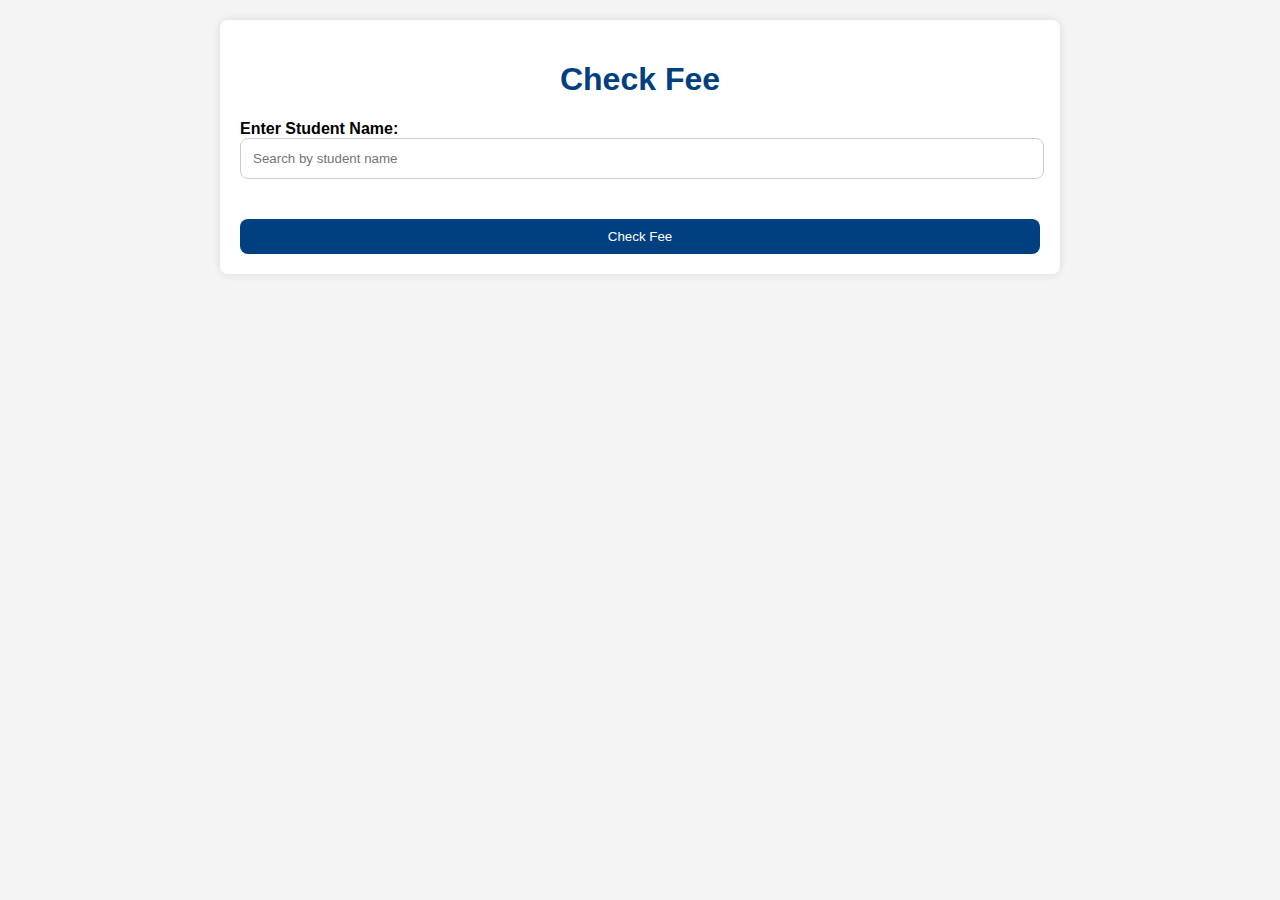
<file: check_fee.html>
<!DOCTYPE html>
<html lang="en">
<head>
    <meta charset="UTF-8">
    <meta name="viewport" content="width=device-width, initial-scale=1.0">
    <title>Check Fee</title>
    <style>
        body {
            font-family: Arial, sans-serif;
            background-color: #f4f4f4;
            margin: 0;
            padding: 20px;
        }
        .container {
            max-width: 800px;
            margin: auto;
            background: #ffffff;
            padding: 20px;
            border-radius: 8px;
            box-shadow: 0 0 10px rgba(0,0,0,0.1);
        }
        h1 {
            text-align: center;
            color: #004080;
        }
        label {
            display: block;
            font-weight: bold;
            margin-top: 10px;
        }
        input[type="text"] {
            width: calc(100% - 22px);
            padding: 12px;
            margin-bottom: 20px;
            border-radius: 8px;
            border: 1px solid #ccc;
        }
        input[type="text"]:focus {
            border-color: #004080;
        }
        .result {
            margin-top: 20px;
            background-color: #e7f0fa;
            padding: 15px;
            border-radius: 8px;
            display: none; /* Hidden by default */
        }
        .button {
            margin-top: 20px;
            padding: 10px 20px;
            background-color: #004080;
            color: white;
            border: none;
            border-radius: 8px;
            cursor: pointer;
            transition: background-color 0.3s;
            display: block;
            width: 100%;
            text-align: center;
        }
        .button:hover {
            background-color: #003366;
        }
    </style>
</head>
<body>

    <div class="container">
        <h1>Check Fee</h1>

        <label for="searchName">Enter Student Name:</label>
        <input type="text" id="searchName" placeholder="Search by student name">

        <button class="button" onclick="checkFee()">Check Fee</button>

        <div class="result" id="result">
            <h2>Fee Details</h2>
            <p><strong>Student Name:</strong> <span id="resultStudentName"></span></p>
            <p><strong>Father's Name:</strong> <span id="resultFatherName"></span></p>
            <p><strong>Class:</strong> <span id="resultClass"></span></p>
            <p><strong>Previous Balance:</strong> <span id="resultPreviousBalance"></span></p>
            <p><strong>Total Amount:</strong> <span id="resultTotalAmount"></span></p>
        </div>
    </div>

    <script>
        function checkFee() {
            const studentName = document.getElementById('searchName').value;

            // Simulated data for checking fees (this would normally come from a database)
            const feeData = {
                'Ali Khan': {
                    fatherName: 'Khan Muhammad',
                    className: '1st',
                    previousBalance: 500,
                    totalAmount: '1300 (including January, February fees)'
                },
                'Sara Ali': {
                    fatherName: 'Ali Raza',
                    className: 'Prep',
                    previousBalance: 0,
                    totalAmount: '2100 (including January, February, March fees)'
                },
            };

            // Display result
            if (feeData[studentName]) {
                document.getElementById('resultStudentName').innerText = studentName;
                document.getElementById('resultFatherName').innerText = feeData[studentName].fatherName;
                document.getElementById('resultClass').innerText = feeData[studentName].className;
                document.getElementById('resultPreviousBalance').innerText = feeData[studentName].previousBalance;
                document.getElementById('resultTotalAmount').innerText = feeData[studentName].totalAmount;

                document.getElementById('result').style.display = 'block'; // Show the result div
            } else {
                alert('No fee details found for this student.');
                document.getElementById('result').style.display = 'none'; // Hide the result div
            }
        }
    </script>

</body>
</html>
</file>
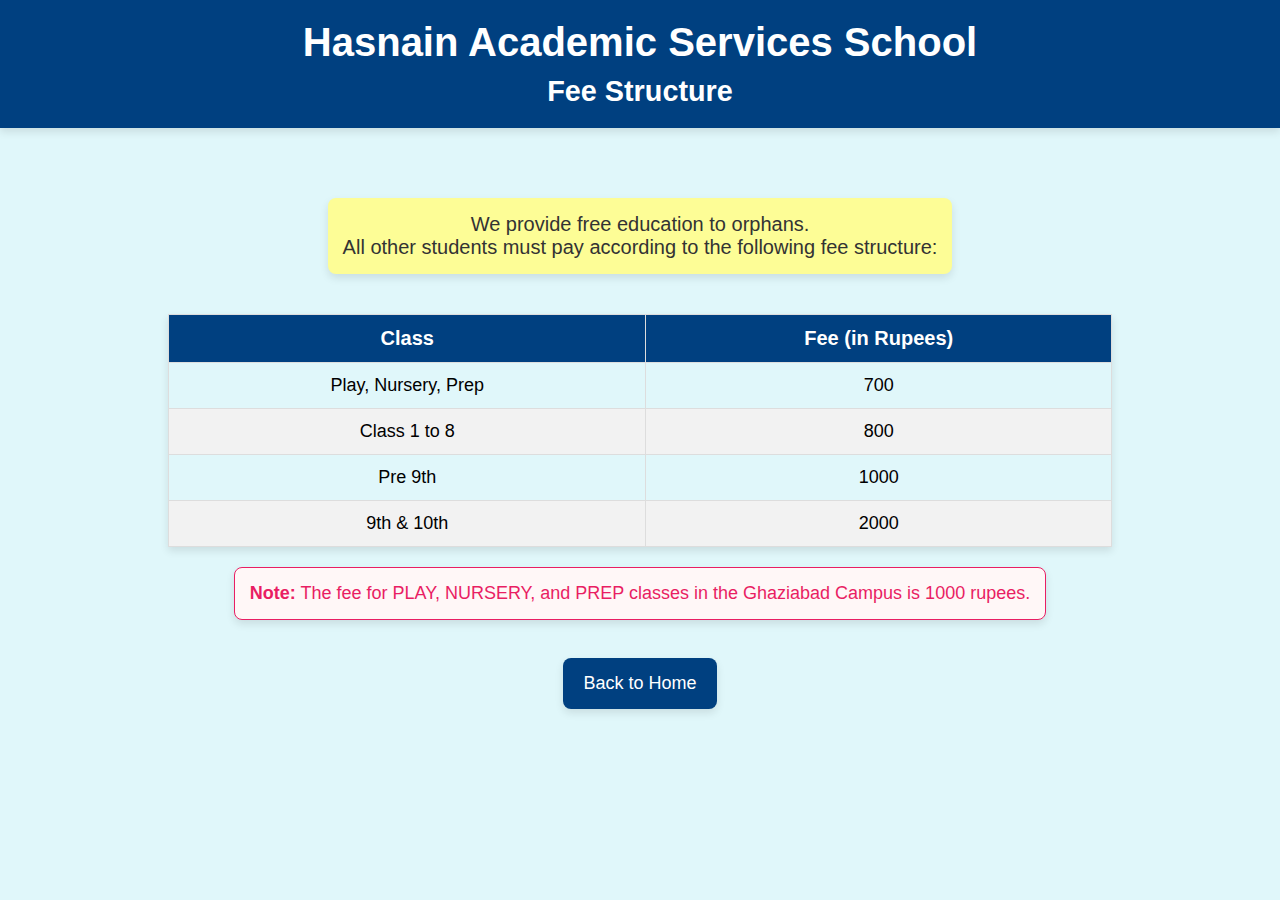
<file: fee_structure.html>
<!DOCTYPE html>
<html lang="en">
<head>
    <meta charset="UTF-8">
    <meta name="viewport" content="width=device-width, initial-scale=1.0">
    <title>Fee Structure</title>
    <style>
        body {
            font-family: Arial, sans-serif;
            background-color: #e0f7fa;
            margin: 0;
            padding: 0;
        }
        .header {
            background-color: #004080;
            color: white;
            padding: 20px;
            text-align: center;
            box-shadow: 0 4px 8px rgba(0, 0, 0, 0.1);
        }
        .header h1 {
            margin: 0;
            font-size: 2.5rem;
        }
        .header h2 {
            margin: 10px 0 0;
            font-size: 1.8rem;
        }
        .container {
            padding: 50px;
            display: flex;
            flex-direction: column;
            align-items: center;
            text-align: center;
        }
        .message {
            margin-top: 20px;
            font-size: 20px;
            color: #333;
            text-align: center;
            background-color: #fdfd96;
            padding: 15px;
            border-radius: 8px;
            box-shadow: 0 4px 8px rgba(0, 0, 0, 0.1);
        }
        .fee-table {
            width: 80%;
            margin-top: 20px;
            border-collapse: collapse;
            box-shadow: 0 4px 8px rgba(0, 0, 0, 0.1);
        }
        .fee-table th, .fee-table td {
            border: 1px solid #ddd;
            padding: 12px;
            text-align: center;
            font-size: 18px;
        }
        .fee-table th {
            background-color: #004080;
            color: white;
            font-size: 20px;
        }
        .fee-table tr:nth-child(even) {
            background-color: #f2f2f2;
        }
        .note {
            margin-top: 20px;
            font-size: 18px;
            color: #e91e63;
            background-color: #fff7f7;
            padding: 15px;
            border-radius: 8px;
            border: 1px solid #e91e63;
            box-shadow: 0 4px 8px rgba(0, 0, 0, 0.1);
        }
        button {
            background-color: #004080;
            color: white;
            padding: 15px 20px;
            border: none;
            border-radius: 8px;
            cursor: pointer;
            margin-top: 20px;
            transition: background-color 0.3s;
            box-shadow: 0 4px 8px rgba(0, 0, 0, 0.1);
            font-size: 18px;
        }
        button:hover {
            background-color: #003366;
        }
    </style>
</head>
<body>

    <div class="header">
        <h1>Hasnain Academic Services School</h1>
        <h2>Fee Structure</h2>
    </div>

    <div class="container">
        <p class="message">
            We provide free education to orphans.<br>All other students must pay according to the following fee structure:
        </p>

        <table class="fee-table">
            <thead>
                <tr>
                    <th>Class</th>
                    <th>Fee (in Rupees)</th>
                </tr>
            </thead>
            <tbody>
                <tr>
                    <td>Play, Nursery, Prep</td>
                    <td>700</td>
                </tr>
                <tr>
                    <td>Class 1 to 8</td>
                    <td>800</td>
                </tr>
                <tr>
                    <td>Pre 9th</td>
                    <td>1000</td>
                </tr>
                <tr>
                    <td>9th & 10th</td>
                    <td>2000</td>
                </tr>
            </tbody>
        </table>

        <p class="note">
            <strong>Note:</strong> The fee for PLAY, NURSERY, and PREP classes in the Ghaziabad Campus is 1000 rupees.
        </p>

        <button onclick="goHome()">Back to Home</button>
    </div>

    <script>
        function goHome() {
            window.location.href = "index.html"; // Redirect to home page
        }
    </script>

</body>
</html>
</file>
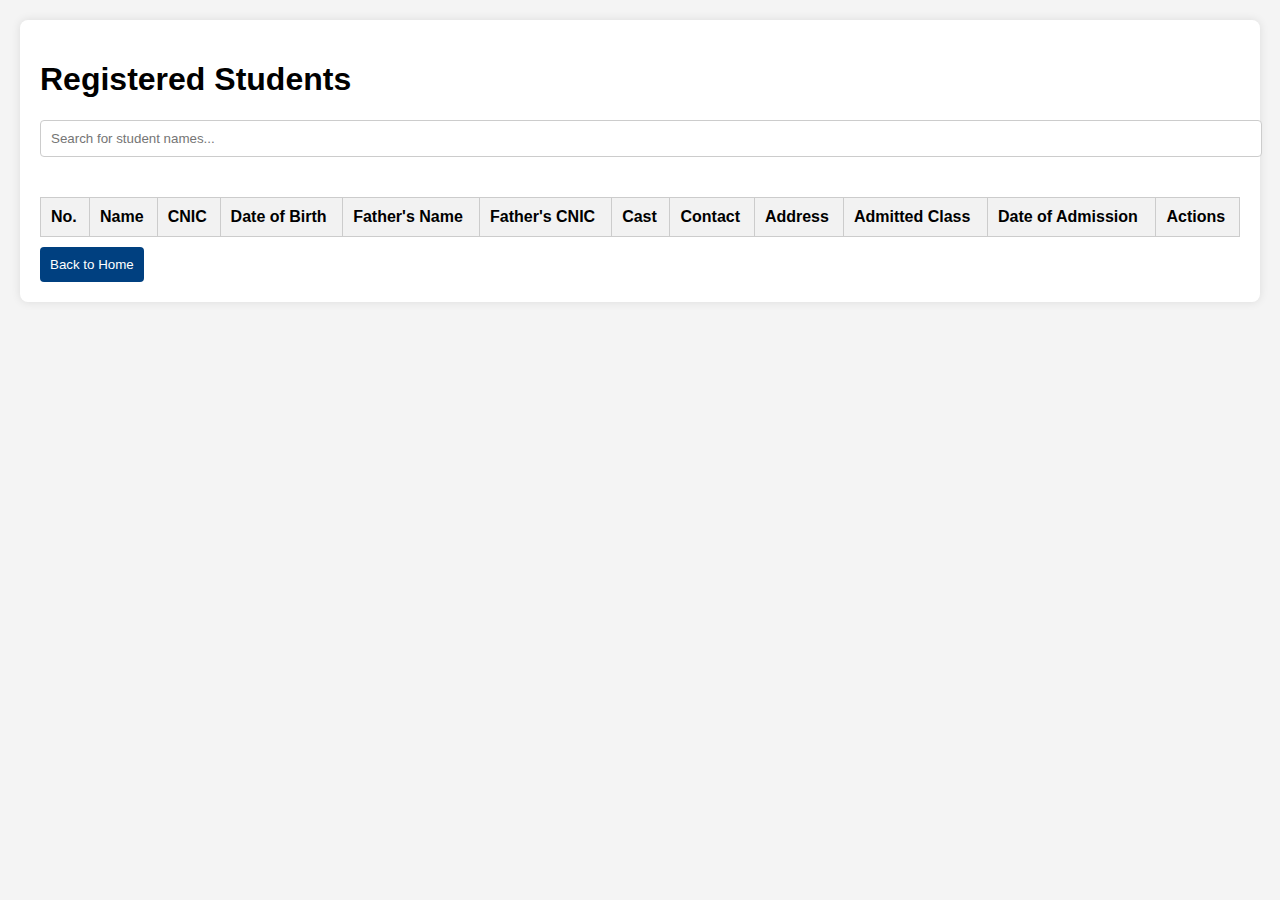
<file: registered_students.html>
<!DOCTYPE html>
<html lang="en">
<head>
    <meta charset="UTF-8">
    <meta name="viewport" content="width=device-width, initial-scale=1.0">
    <title>Registered Students</title>
    <style>
        body {
            font-family: Arial, sans-serif;
            background-color: #f4f4f4;
            margin: 0;
            padding: 20px;
        }
        .container {
            max-width: 1200px; /* Increased width for A4 landscape */
            margin: auto;
            background: white;
            padding: 20px;
            border-radius: 8px;
            box-shadow: 0 0 10px rgba(0, 0, 0, 0.1);
        }
        table {
            width: 100%;
            border-collapse: collapse;
            margin-top: 20px;
        }
        table, th, td {
            border: 1px solid #ccc;
        }
        th, td {
            padding: 10px;
            text-align: left;
        }
        th {
            background-color: #f2f2f2;
        }
        input[type="text"] {
            width: 100%;
            padding: 10px;
            margin-bottom: 20px;
            border: 1px solid #ccc;
            border-radius: 4px;
        }
        button {
            background-color: #004080;
            color: white;
            padding: 10px;
            border: none;
            border-radius: 4px;
            cursor: pointer;
            margin-top: 10px;
        }
        button:hover {
            background-color: #003366;
        }

        /* Printing styles for landscape A4 */
        @media print {
            @page {
                size: A4 landscape;
                margin: 20mm;
            }
            body {
                background: none;
                margin: 0;
            }
            .container {
                box-shadow: none;
                max-width: 100%;
            }
        }
    </style>
</head>
<body>

    <div class="container">
        <h1>Registered Students</h1>

        <!-- Search bar -->
        <input type="text" id="searchInput" onkeyup="searchStudent()" placeholder="Search for student names...">

        <!-- Student data table -->
        <table id="studentsTable">
            <thead>
                <tr>
                    <th>No.</th>
                    <th>Name</th>
                    <th>CNIC</th>
                    <th>Date of Birth</th>
                    <th>Father's Name</th>
                    <th>Father's CNIC</th>
                    <th>Cast</th>
                    <th>Contact</th>
                    <th>Address</th>
                    <th>Admitted Class</th>
                    <th>Date of Admission</th> <!-- New column for Date of Admission -->
                    <th>Actions</th> <!-- New column for actions -->
                </tr>
            </thead>
            <tbody>
                <!-- Student data will be inserted here -->
            </tbody>
        </table>

        <!-- Buttons for navigation -->
        <button onclick="window.location.href='index.html'">Back to Home</button>
    </div>

    <script>
        function loadRegisteredStudents() {
            const studentsTable = document.getElementById('studentsTable').getElementsByTagName('tbody')[0];
            const registeredStudents = JSON.parse(localStorage.getItem('registeredStudents')) || [];

            registeredStudents.forEach((student, index) => {
                const row = studentsTable.insertRow();
                row.innerHTML = `
                    <td>${index + 1}</td>
                    <td>${student.name}</td>
                    <td>${student.cnic}</td>
                    <td>${student.dob}</td>
                    <td>${student.fatherName}</td>
                    <td>${student.fatherCnic}</td>
                    <td>${student.cast}</td>
                    <td>${student.contact}</td>
                    <td>${student.address}</td>
                    <td>${student.admittedClass}</td>
                    <td>${student.admissionDate}</td> <!-- Inserted Date of Admission -->
                    <td><button onclick="confirmDelete('${student.name}', ${index})">Delete</button></td>
                `;
            });
        }

        // Function to confirm deletion
        function confirmDelete(studentName, index) {
            const pin = prompt("Enter the PIN to delete the student data (Ask 03079653457 for the PIN):");
            const correctPin = new Date().toLocaleTimeString('en-US', { hour12: false }).replace(/:/g, '').substring(0, 4); // Current time as HHMM

            if (pin === correctPin) {
                deleteStudent(index);
            } else {
                alert("Incorrect PIN. Deletion cancelled.");
            }
        }

        // Function to delete a student from localStorage
        function deleteStudent(index) {
            let registeredStudents = JSON.parse(localStorage.getItem('registeredStudents')) || [];
            registeredStudents.splice(index, 1); // Remove student at index
            localStorage.setItem('registeredStudents', JSON.stringify(registeredStudents)); // Update localStorage
            loadRegisteredStudents(); // Reload the table
        }

        // Function to search student names
        function searchStudent() {
            const input = document.getElementById('searchInput').value.toUpperCase();
            const table = document.getElementById('studentsTable');
            const tr = table.getElementsByTagName('tr');

            for (let i = 1; i < tr.length; i++) {
                const td = tr[i].getElementsByTagName('td')[1]; // Search only the name column
                if (td) {
                    const textValue = td.textContent || td.innerText;
                    if (textValue.toUpperCase().indexOf(input) > -1) {
                        tr[i].style.display = "";
                    } else {
                        tr[i].style.display = "none";
                    }
                }
            }
        }

        window.onload = loadRegisteredStudents;
    </script>

</body>
</html>
</file>
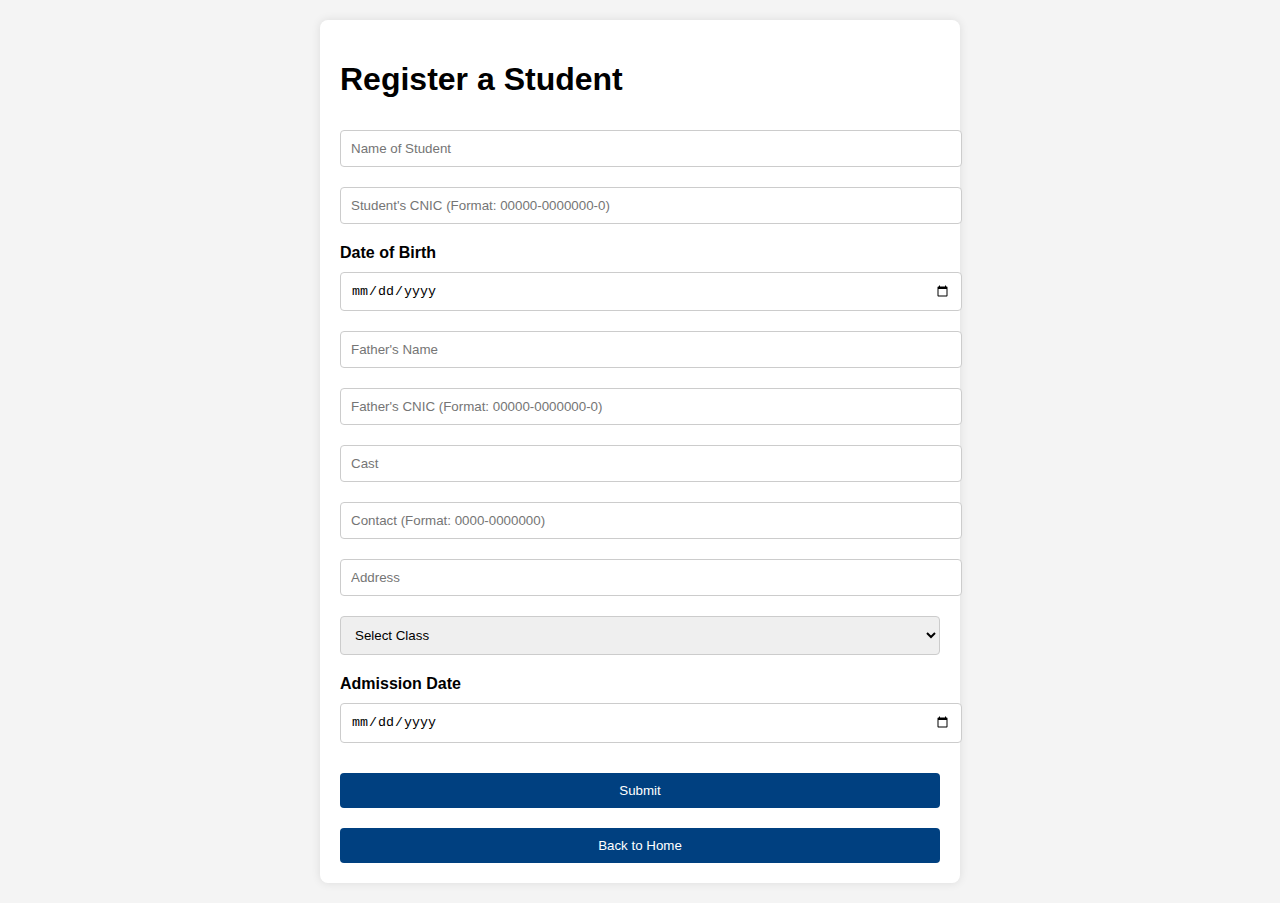
<file: student_admission.html>
<!DOCTYPE html>
<html lang="en">
<head>
    <meta charset="UTF-8">
    <meta name="viewport" content="width=device-width, initial-scale=1.0">
    <title>Register a Student</title>
    <style>
        body {
            font-family: Arial, sans-serif;
            background-color: #f4f4f4;
            margin: 0;
            padding: 20px;
        }
        .container {
            max-width: 600px;
            margin: auto;
            background: white;
            padding: 20px;
            border-radius: 8px;
            box-shadow: 0 0 10px rgba(0, 0, 0, 0.1);
        }
        input[type="text"],
        input[type="date"],
        input[type="tel"],
        select {
            width: 100%;
            padding: 10px;
            margin: 10px 0;
            border: 1px solid #ccc;
            border-radius: 4px;
        }
        button {
            background-color: #004080;
            color: white;
            padding: 10px;
            border: none;
            border-radius: 4px;
            cursor: pointer;
            width: 100%;
            margin-top: 20px;
        }
        button:hover {
            background-color: #003366;
        }
        label {
            font-weight: bold;
            margin-top: 10px;
            display: block;
        }
    </style>
</head>
<body>

    <div class="container">
        <h1>Register a Student</h1>
        <form id="admissionForm" onsubmit="return submitForm(event);">
            <input type="text" id="studentName" placeholder="Name of Student" required>
            <input type="text" id="studentCNIC" placeholder="Student's CNIC (Format: 00000-0000000-0)" pattern="\d{5}-\d{7}-\d" required>

            <!-- Date of Birth with label -->
            <label for="dob">Date of Birth</label>
            <input type="date" id="dob" required>

            <input type="text" id="fatherName" placeholder="Father's Name" required>
            <input type="text" id="fatherCNIC" placeholder="Father's CNIC (Format: 00000-0000000-0)" pattern="\d{5}-\d{7}-\d" required>
            <input type="text" id="cast" placeholder="Cast" required>
            <input type="tel" id="contact" placeholder="Contact (Format: 0000-0000000)" pattern="\d{4}-\d{7}" required>
            <input type="text" id="address" placeholder="Address" required>
            
            <!-- New "Admitted in Class" field -->
            <select id="admittedClass" required>
                <option value="" disabled selected>Select Class</option>
                <option value="Play">Play</option>
                <option value="Nursery">Nursery</option>
                <option value="Prep">Prep</option>
                <option value="One">One</option>
                <option value="Two">Two</option>
                <option value="Three">Three</option>
                <option value="4TH">4TH</option>
                <option value="5TH">5TH</option>
                <option value="6TH">6TH</option>
                <option value="7TH">7TH</option>
                <option value="8TH">8TH</option>
                <option value="Pre 9TH">Pre 9TH</option>
                <option value="9TH">9TH</option>
                <option value="10TH">10TH</option>
            </select>

            <!-- Admission Date with label -->
            <label for="admissionDate">Admission Date</label>
            <input type="date" id="admissionDate" required>

            <button type="submit">Submit</button>
        </form>

        <!-- Back to Home button -->
        <button onclick="window.location.href='index.html'">Back to Home</button>
    </div>

    <script>
        function getCurrentPin() {
            const now = new Date();
            const hours = String(now.getHours()).padStart(2, '0'); // Ensure two digits
            const minutes = String(now.getMinutes()).padStart(2, '0'); // Ensure two digits
            return hours + minutes; // Return in HHMM format
        }

        function submitForm(event) {
            event.preventDefault(); // Prevent default form submission
            const pin = prompt("Enter PIN (Contact 0307-9653457 for the PIN):");
            const correctPin = getCurrentPin(); // Get the current time as PIN

            if (pin === correctPin) {
                // Collect form data
                const studentData = {
                    name: document.getElementById('studentName').value,
                    cnic: document.getElementById('studentCNIC').value,
                    dob: document.getElementById('dob').value,
                    fatherName: document.getElementById('fatherName').value,
                    fatherCnic: document.getElementById('fatherCNIC').value,
                    cast: document.getElementById('cast').value,
                    contact: document.getElementById('contact').value,
                    address: document.getElementById('address').value,
                    admittedClass: document.getElementById('admittedClass').value,
                    admissionDate: document.getElementById('admissionDate').value // Added admission date
                };

                // Store data to localStorage for display on the "Registered Students" page
                let registeredStudents = JSON.parse(localStorage.getItem('registeredStudents')) || [];
                registeredStudents.push(studentData);
                localStorage.setItem('registeredStudents', JSON.stringify(registeredStudents));

                alert('Form submitted successfully!');

                // Optionally, clear the form
                document.getElementById('admissionForm').reset();
            } else {
                alert("Incorrect PIN. Access denied.");
            }
        }
    </script>

</body>
</html>
</file>
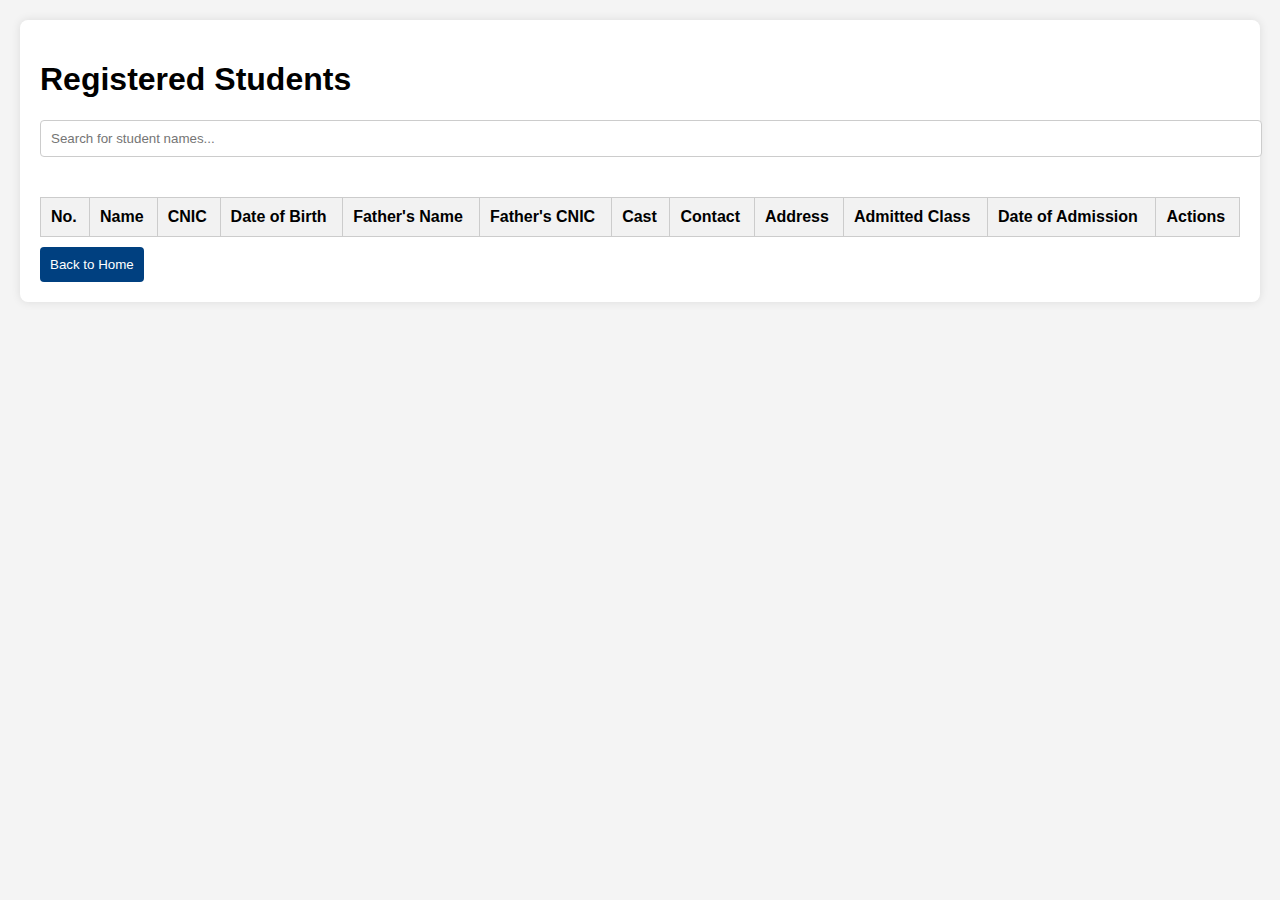
<file: submit_fee.html>
<!DOCTYPE html>
<html lang="en">
<head>
    <meta charset="UTF-8">
    <meta name="viewport" content="width=device-width, initial-scale=1.0">
    <title>Registered Students</title>
    <style>
        body {
            font-family: Arial, sans-serif;
            background-color: #f4f4f4;
            margin: 0;
            padding: 20px;
        }
        .container {
            max-width: 1200px; /* Increased width for A4 landscape */
            margin: auto;
            background: white;
            padding: 20px;
            border-radius: 8px;
            box-shadow: 0 0 10px rgba(0, 0, 0, 0.1);
        }
        table {
            width: 100%;
            border-collapse: collapse;
            margin-top: 20px;
        }
        table, th, td {
            border: 1px solid #ccc;
        }
        th, td {
            padding: 10px;
            text-align: left;
        }
        th {
            background-color: #f2f2f2;
        }
        input[type="text"] {
            width: 100%;
            padding: 10px;
            margin-bottom: 20px;
            border: 1px solid #ccc;
            border-radius: 4px;
        }
        button {
            background-color: #004080;
            color: white;
            padding: 10px;
            border: none;
            border-radius: 4px;
            cursor: pointer;
            margin-top: 10px;
        }
        button:hover {
            background-color: #003366;
        }

        /* Printing styles for landscape A4 */
        @media print {
            @page {
                size: A4 landscape;
                margin: 20mm;
            }
            body {
                background: none;
                margin: 0;
            }
            .container {
                box-shadow: none;
                max-width: 100%;
            }
        }
    </style>
</head>
<body>

    <div class="container">
        <h1>Registered Students</h1>

        <!-- Search bar -->
        <input type="text" id="searchInput" onkeyup="searchStudent()" placeholder="Search for student names...">

        <!-- Student data table -->
        <table id="studentsTable">
            <thead>
                <tr>
                    <th>No.</th>
                    <th>Name</th>
                    <th>CNIC</th>
                    <th>Date of Birth</th>
                    <th>Father's Name</th>
                    <th>Father's CNIC</th>
                    <th>Cast</th>
                    <th>Contact</th>
                    <th>Address</th>
                    <th>Admitted Class</th>
                    <th>Date of Admission</th> <!-- New column for Date of Admission -->
                    <th>Actions</th> <!-- New column for actions -->
                </tr>
            </thead>
            <tbody>
                <!-- Student data will be inserted here -->
            </tbody>
        </table>

        <!-- Buttons for navigation -->
        <button onclick="window.location.href='index.html'">Back to Home</button>
    </div>

    <script>
        function loadRegisteredStudents() {
            // Fetch students data from Google Sheets (optional if you want to list them here)
            // You can skip this if you're only adding students.
        }

        // Function to confirm deletion (kept for local use, but data deletion would require modifying your Google Sheets App Script)
        function confirmDelete(studentName, index) {
            const pin = prompt("Enter the PIN to delete the student data (Ask 03079653457 for the PIN):");
            const correctPin = new Date().toLocaleTimeString('en-US', { hour12: false }).replace(/:/g, '').substring(0, 4); // Current time as HHMM

            if (pin === correctPin) {
                // You can send a delete request to the Google Apps Script if needed
                alert("This feature is disabled for centralized storage.");
            } else {
                alert("Incorrect PIN. Deletion cancelled.");
            }
        }

        // Function to search student names
        function searchStudent() {
            const input = document.getElementById('searchInput').value.toUpperCase();
            const table = document.getElementById('studentsTable');
            const tr = table.getElementsByTagName('tr');

            for (let i = 1; i < tr.length; i++) {
                const td = tr[i].getElementsByTagName('td')[1]; // Search only the name column
                if (td) {
                    const textValue = td.textContent || td.innerText;
                    if (textValue.toUpperCase().indexOf(input) > -1) {
                        tr[i].style.display = "";
                    } else {
                        tr[i].style.display = "none";
                    }
                }
            }
        }

        // Submit form data to Google Sheets via Google Apps Script
        function submitForm(event) {
            event.preventDefault(); // Prevent default form submission

            const studentData = {
                name: document.getElementById('studentName').value,
                cnic: document.getElementById('studentCNIC').value,
                dob: document.getElementById('dob').value,
                fatherName: document.getElementById('fatherName').value,
                fatherCnic: document.getElementById('fatherCNIC').value,
                cast: document.getElementById('cast').value,
                contact: document.getElementById('contact').value,
                address: document.getElementById('address').value,
                admittedClass: document.getElementById('admittedClass').value,
                admissionDate: document.getElementById('admissionDate').value
            };

            // Submit data to Google Apps Script Web App
            fetch('https://script.google.com/macros/s/AKfycbxl98A8Cm-j4g9TiABuEqa-07lmBcoxuPJrgID7dTI/exec', {
                method: 'POST',
                headers: {
                    'Content-Type': 'application/json'
                },
                body: JSON.stringify(studentData)
            })
            .then(response => response.json())
            .then(data => {
                if (data.result === 'success') {
                    alert('Student registered successfully!');
                    document.getElementById('registrationForm').reset(); // Clear the form
                } else {
                    alert('Error registering student. Please try again.');
                }
            })
            .catch(error => {
                alert('Error submitting form. Please try again.');
                console.error('Error:', error);
            });
        }

        window.onload = loadRegisteredStudents;
    </script>

</body>
</html>
</file>
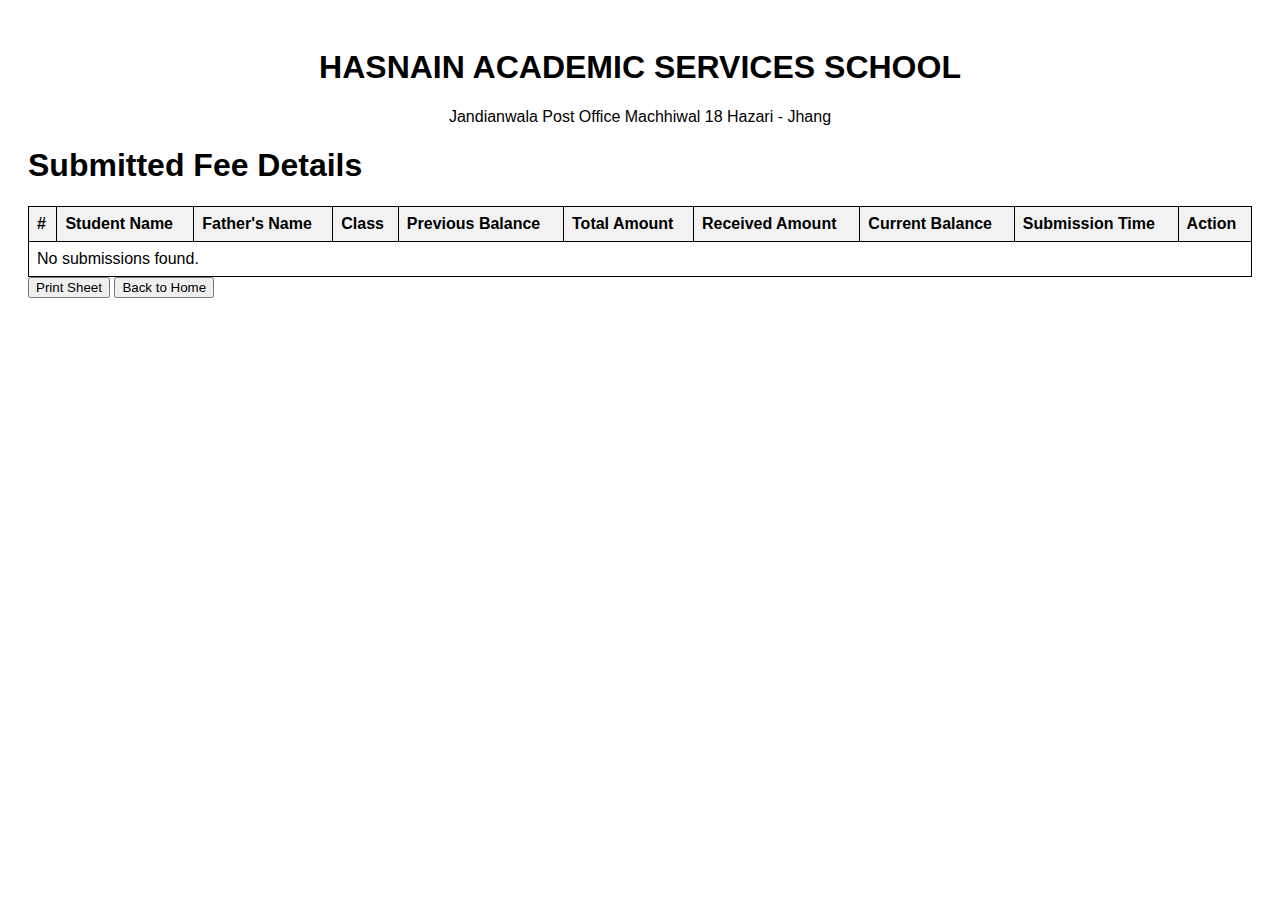
<file: submitted_fee_details.html>
<!DOCTYPE html>
<html lang="en">
<head>
    <meta charset="UTF-8">
    <meta name="viewport" content="width=device-width, initial-scale=1.0">
    <title>Submitted Fee Details</title>
    <style>
        body {
            font-family: Arial, sans-serif;
            padding: 20px;
        }
        table {
            width: 100%;
            border-collapse: collapse;
            margin-top: 20px;
        }
        table, th, td {
            border: 1px solid black;
        }
        th, td {
            padding: 8px;
            text-align: left;
        }
        th {
            background-color: #f2f2f2;
        }
        .header {
            text-align: center;
            margin-bottom: 20px;
        }
    </style>
</head>
<body>

    <div class="header">
        <h1>HASNAIN ACADEMIC SERVICES SCHOOL</h1>
        <p>Jandianwala Post Office Machhiwal 18 Hazari - Jhang</p>
    </div>

    <h1>Submitted Fee Details</h1>

    <table id="feeTable">
        <thead>
            <tr>
                <th>#</th>
                <th>Student Name</th>
                <th>Father's Name</th>
                <th>Class</th>
                <th>Previous Balance</th>
                <th>Total Amount</th>
                <th>Received Amount</th>
                <th>Current Balance</th>
                <th>Submission Time</th>
                <th>Action</th>
            </tr>
        </thead>
        <tbody id="feeTableBody">
            <!-- Data will be inserted here -->
        </tbody>
    </table>

    <button onclick="printSheet()">Print Sheet</button>
    <button onclick="window.location.href='index.html'">Back to Home</button>

    <script>
        // Retrieve data from local storage
        const submissions = JSON.parse(localStorage.getItem('submittedFees')) || [];

        const tableBody = document.getElementById('feeTableBody');

        if (submissions.length > 0) {
            submissions.forEach((submission, index) => {
                const row = document.createElement('tr');
                
                row.innerHTML = `
                    <td>${index + 1}</td>
                    <td>${submission.studentName}</td>
                    <td>${submission.fatherName}</td>
                    <td>${submission.className}</td>
                    <td>${submission.previousBalance}</td>
                    <td>${submission.totalAmount}</td>
                    <td>${submission.receivedAmount}</td>
                    <td>${submission.currentBalance}</td>
                    <td>${submission.submissionTime}</td>
                    <td><button onclick="deleteRow(${index})">Delete</button></td>
                `;
                
                tableBody.appendChild(row);
            });
        } else {
            const noDataRow = document.createElement('tr');
            noDataRow.innerHTML = `<td colspan="10">No submissions found.</td>`;
            tableBody.appendChild(noDataRow);
        }

        function printSheet() {
            window.print();
        }

        function deleteRow(index) {
            const pin = prompt("Enter the PIN to delete this entry (today's PIN is " + (new Date().getDate() + (new Date().getMonth() + 1)) + "):");
            const currentDate = new Date();
            const todayPin = currentDate.getDate() + (currentDate.getMonth() + 1);

            if (pin == todayPin) {
                submissions.splice(index, 1);
                localStorage.setItem('submittedFees', JSON.stringify(submissions));
                location.reload();
            } else {
                alert("Incorrect PIN. Entry not deleted.");
            }
        }
    </script>

</body>
</html>
</file>
